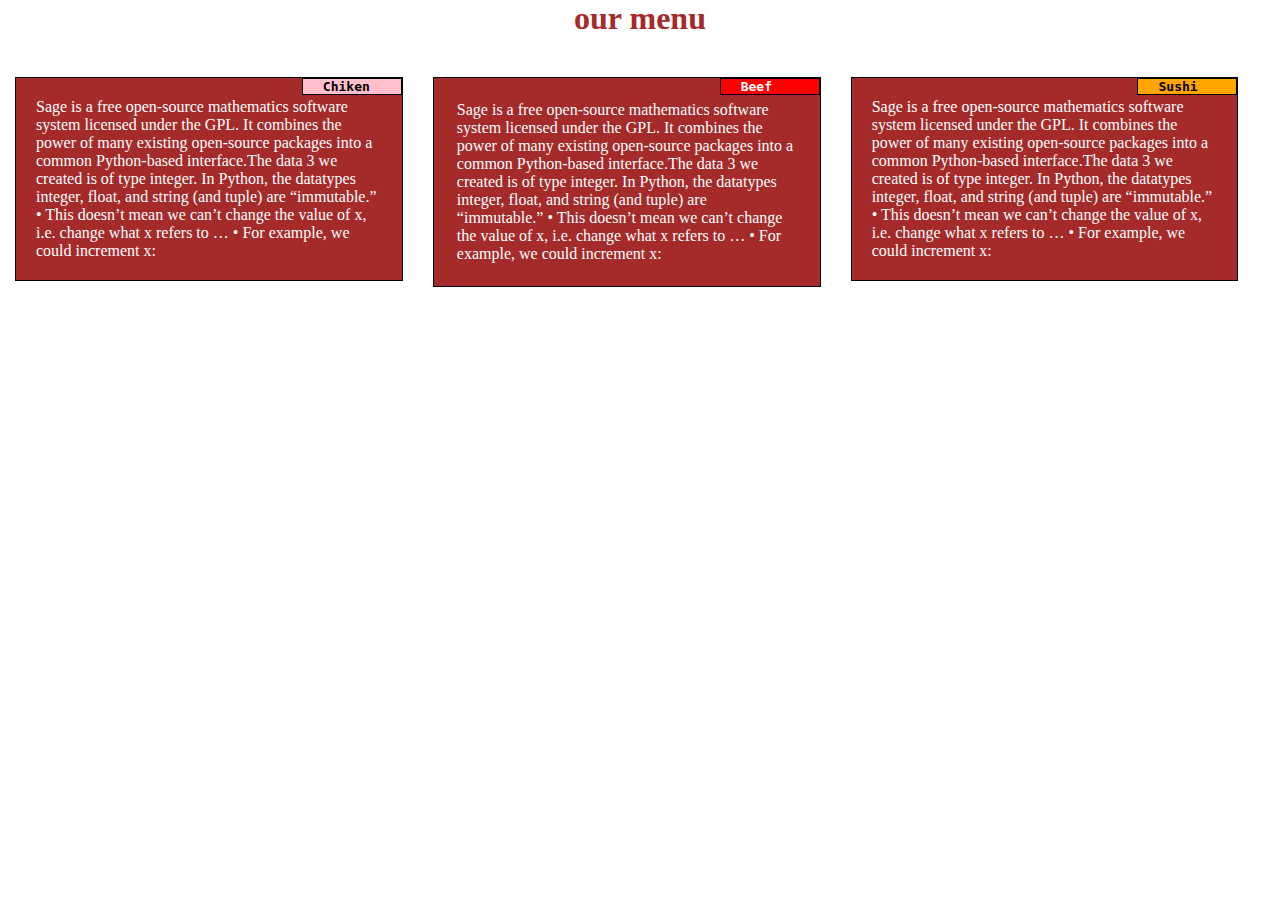
<file: week2-solution/inedx.html>
<!DOCTYPE html>
<html>
<head>
	<title>Assigment solution for week 2</title>
	<link rel="stylesheet" type="text/css" href="css/style.css">
</head>
<body>
	<h1>our menu</h1>
	<div class="row">
	<div class="frist">
	<p id="p1">Chiken</p>
		Sage is a free open-source mathematics software system
licensed under the GPL. It combines the power of many existing
open-source packages into a common Python-based interface.The data 3 we created is of type integer. In Python, the
datatypes integer, float, and string (and tuple) are
“immutable.”
• This doesn’t mean we can’t change the value of x, i.e. change
what x refers to …
• For example, we could increment x:</div>
<div class="second">
	<p id="p2">Beef</p>
		Sage is a free open-source mathematics software system
licensed under the GPL. It combines the power of many existing
open-source packages into a common Python-based interface.The data 3 we created is of type integer. In Python, the
datatypes integer, float, and string (and tuple) are
“immutable.”
• This doesn’t mean we can’t change the value of x, i.e. change
what x refers to …
• For example, we could increment x:</div>
<div class="third">
	<p id="p3">Sushi</p>
		Sage is a free open-source mathematics software system
licensed under the GPL. It combines the power of many existing
open-source packages into a common Python-based interface.The data 3 we created is of type integer. In Python, the
datatypes integer, float, and string (and tuple) are
“immutable.”
• This doesn’t mean we can’t change the value of x, i.e. change
what x refers to …
• For example, we could increment x:</div>
</div>

</body>
</html>
</file>
<file: week2-solution/css/style.css>
*{
	box-sizing: border-box;
	margin: 0;
	padding: 0;
}
h1{
	text-align: center;
	color: brown;
}
.frist{

	border:1px solid black;
	background-color: #A52A2A;
	margin: 15px;
	margin-top: 40px;
	color: white;
	padding: 20px;
	position: relative;
}
.second{

	border:1px solid black;
	background-color: #A52A2A;
	margin: 15px;
	margin-top: 40px ;

	color: white;
	padding: 23px;
	position: relative;
}
.third{

	border:1px solid black;
	background-color: #A52A2A;
	margin: 15px;
	margin-top: 40px;
	color: white;
	padding: 20px;
	position: relative;
}

p{
	border: 1px solid black;
	width: 100px;
	padding: 0px 10px 0px 20px;
	margin-bottom: 20px;
	font-size: 1em;
}
#p1{
	background-color: pink;
	font-family: monospace;
	font-weight: bold;
	color: black;
	position: absolute;
	top:  0px;
	right: 0px;
}
#p2{
	background-color: red;
	font-weight: bold;
	font-family: monospace;
	color: white;
	position: absolute;
	top:  0px;
	right:   0px;
}
#p3{
	background-color: orange;
	font-weight: bold;
	font-family: monospace;
	color: black;
	position: absolute;
	top:  0px;
	right:   0px;
}

}
.row{
	width: 100%;
}

@media (min-width: 992px){
	.frist, .second, .third {
		float: left;
	}
	.frist{
		width: 30.3%;
	}
	.second{
		width: 30.3%;
	}
	.third{
		width: 30.3%;
	}

}

@media (min-width: 768px) and (max-width: 991px){
	.frist, .second, .third{
		float: left;
	}
	.frist{
		width: 42%;
	}
	.second{
		width: 42%;
	}
	
}
@media (max-width: 767px){
	.frist, .second, .third {
		
	}
	.frist{
		width: 95%;
	}
	.second{
		width: 95%;
	}
	.third{
		width: 95%;
	}
}
</file>
